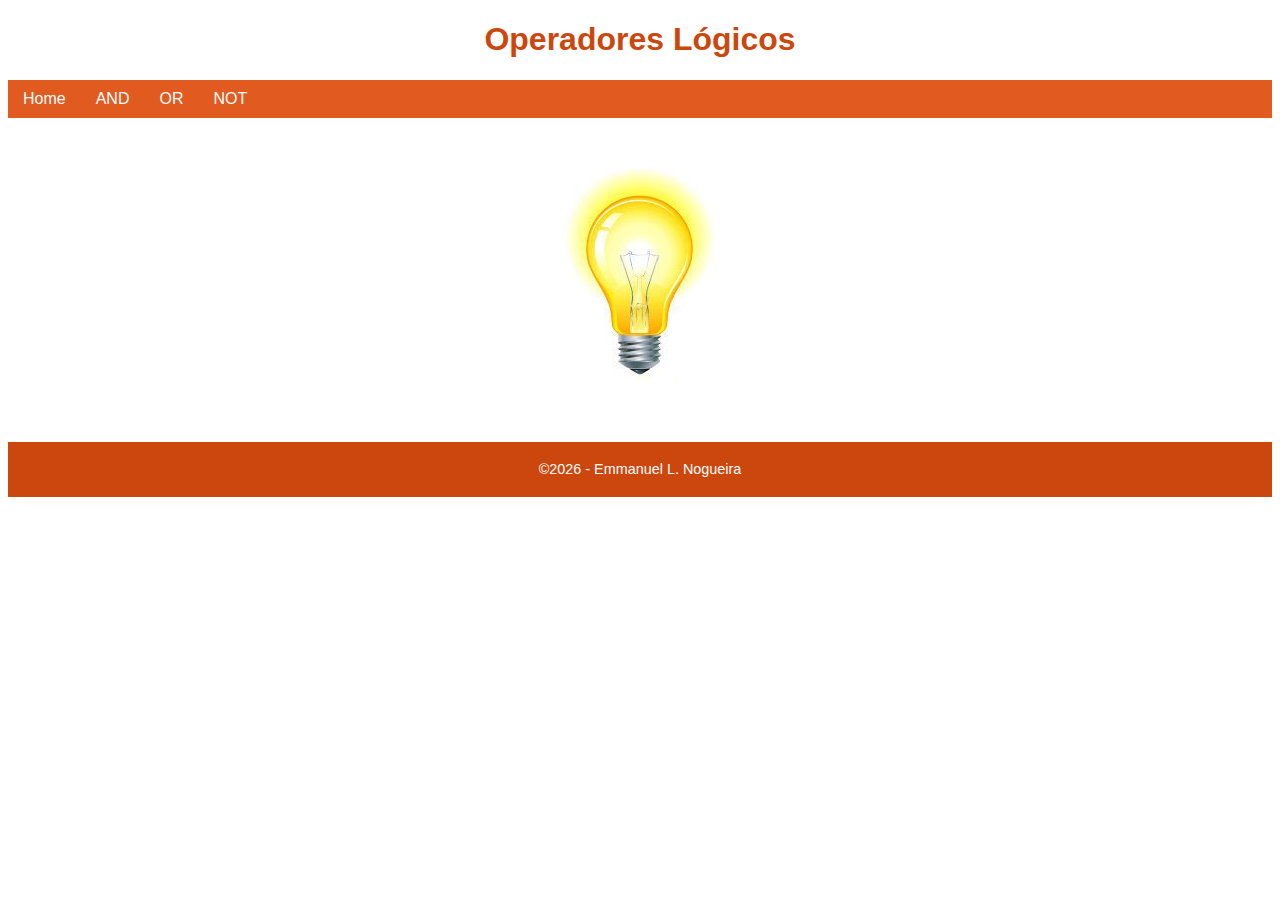
<file: simulador/index.html>
<!DOCTYPE html>

<html lang="pt-BR">

<head>
    <meta charset="UTF-8">
    <meta name="viewport" content="width=device-width, initial-scale=1.0">
    <title>Simulador</title>
    <link rel="shortcut icon" href="imagens/favicon.png" type="image/x-icon">
    <link rel="stylesheet" href="style.css">
    <link rel="manifest" href="manifest.json">
</head>

<body>
    <header>
        <h1>Operadores Lógicos</h1>
        <nav>
            <ul>
                <li><a href="index.html">Home</a></li>
                <li><a href="and.html">AND</a></li>
                <li><a href="or.html">OR</a></li>
                <li><a href="not.html">NOT</a></li>
            </ul>
        </nav>
    </header>

    <div class="conteiner">
        <img src="imagens/on.jpg" alt="lâmpada" id="lamp" onclick="sw(3)">
    </div>

    <footer>
        <p>&#169;<span id="copyrightYear"></span> - Emmanuel L. Nogueira</p>
    </footer>

    <script src="app.js"></script>
</body>

</html>
</file>
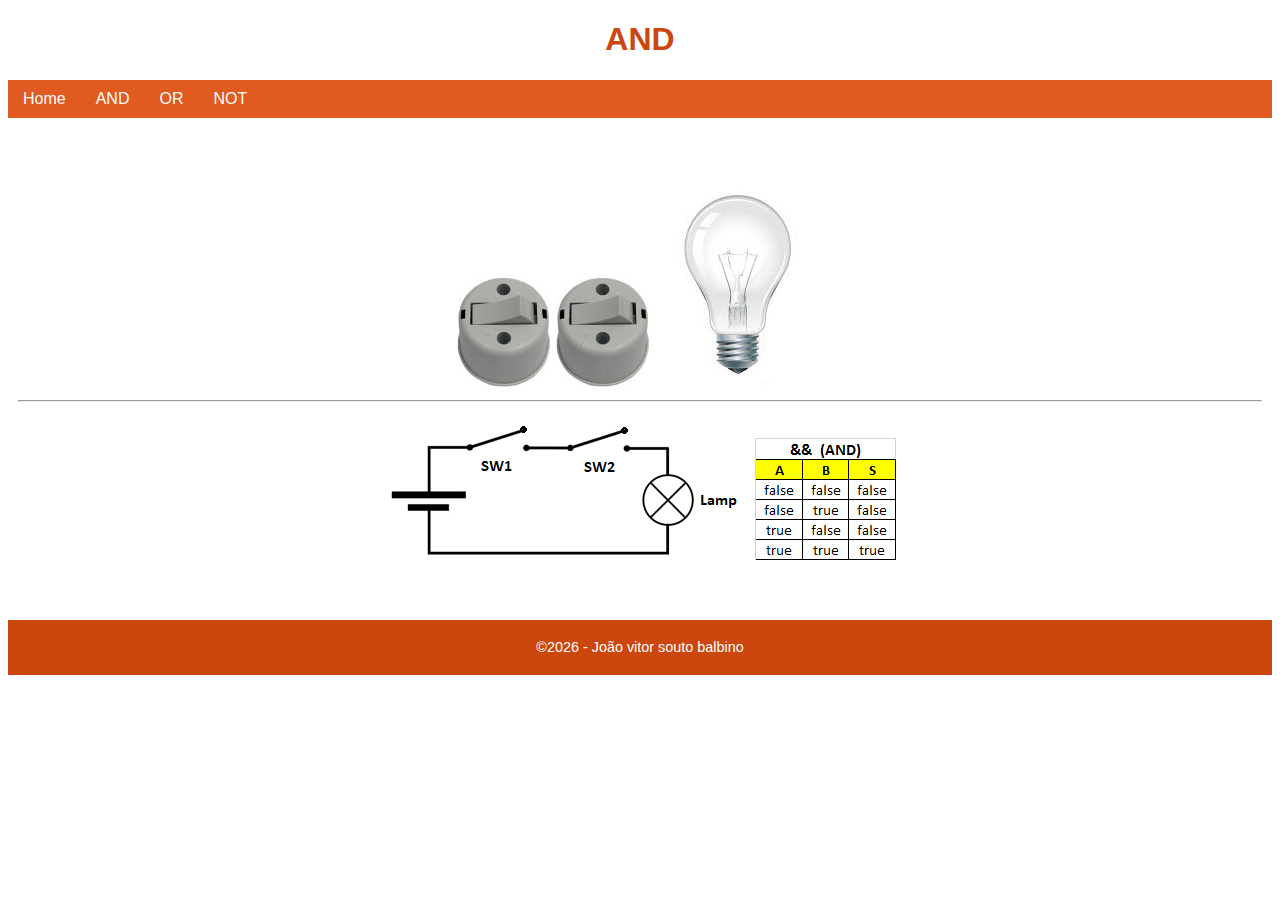
<file: simulador/and.html>
<!DOCTYPE html>

<html lang="pt-BR">

<head>
    <meta charset="UTF-8">
    <meta name="viewport" content="width=device-width, initial-scale=1.0">
    <title>AND</title>
    <link rel="shortcut icon" href="imagens/favicon.png" type="image/x-icon">
    <link rel="stylesheet" href="style.css">
    <link rel="manifest" href="manifest.json">
</head>

<body>
    <header>
        <h1>AND</h1>
        <nav>
            <ul>
                <li><a href="index.html">Home</a></li>
                <li><a href="and.html">AND</a></li>
                <li><a href="or.html">OR</a></li>
                <li><a href="not.html">NOT</a></li>
            </ul>
        </nav>
    </header>

    <div class="conteiner">
        <img src="imagens/swoff.png" alt="Interruptor" id="sw1" onclick="sw(1)">
        <img src="imagens/swoff.png" alt="Interruptor" id="sw2" onclick="sw(2)">
        <img src="imagens/off.jpg" alt="Lâmpada" id="lamp" onclick="sw(3)">
        <hr>
        <p>
            <img src="imagens/circ_and.png" alt="Circuito">
            <img src="imagens/tabeland.png" alt="Operador AND">
        </p>
    </div>

    <footer>
        <p>&#169;<span id="copyrightYear"></span> - João vitor souto balbino</p>
    </footer>

    <script src="app.js"></script>
</body>

</html>
</file>
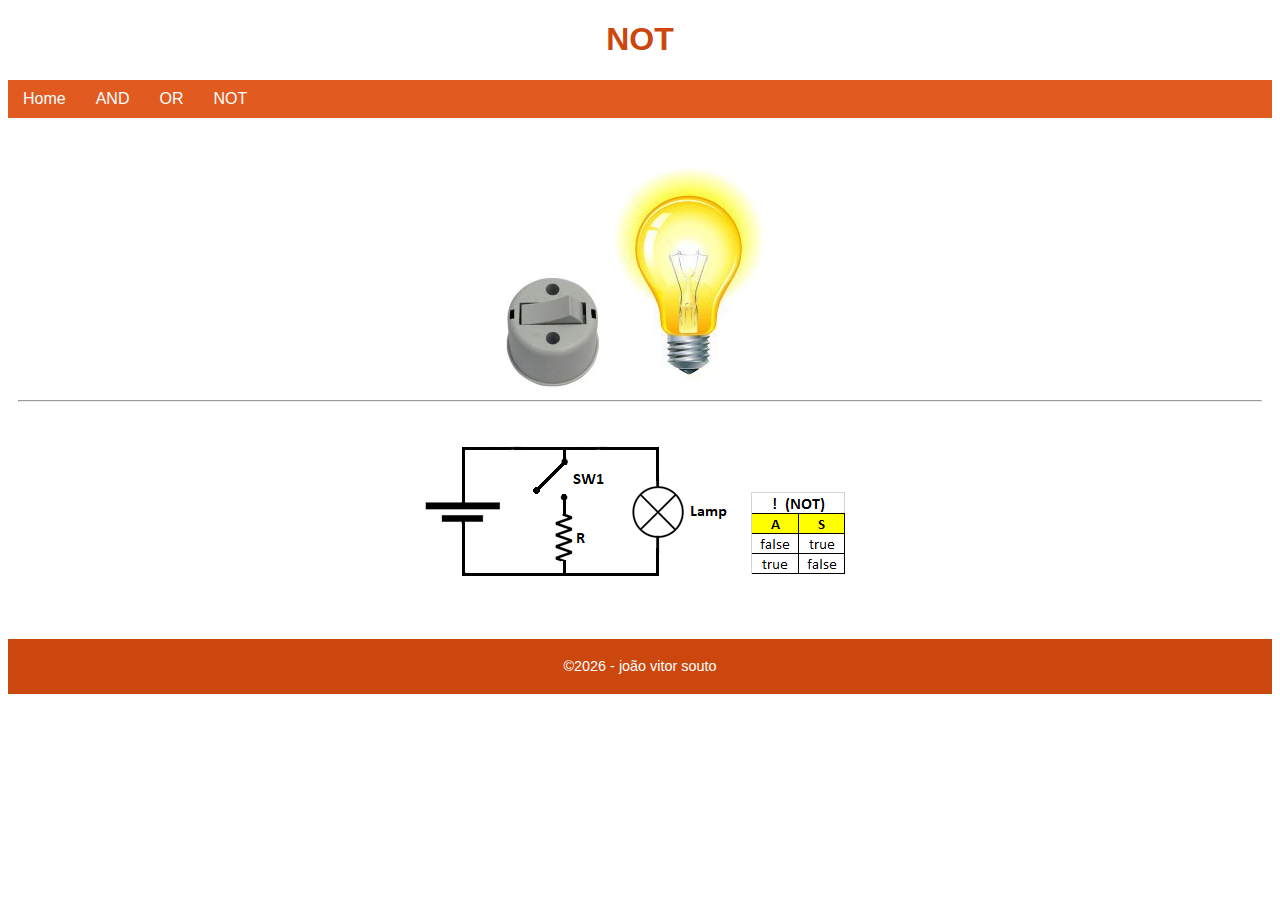
<file: simulador/not.html>
<!DOCTYPE html>

<html lang="pt-BR">

<head>
    <meta charset="UTF-8">
    <meta name="viewport" content="width=device-width, initial-scale=1.0">
    <title>NOT</title>
    <link rel="shortcut icon" href="imagens/favicon.png" type="image/x-icon">
    <link rel="stylesheet" href="style.css">
    <link rel="manifest" href="manifest.json">
</head>

<body>
    <header>
        <h1>NOT</h1>
        <nav>
            <ul>
                <li><a href="index.html">Home</a></li>
                <li><a href="and.html">AND</a></li>
                <li><a href="or.html">OR</a></li>
                <li><a href="not.html">NOT</a></li>
            </ul>
        </nav>
    </header>

    <div class="conteiner">
        <img src="imagens/swoff.png" alt="Interruptor" id="sw1" onclick="sw(1)">
        <img src="imagens/on.jpg" alt="Lâmpada" id="lamp" onclick="sw(3)">
        <hr>
        <p>
            <img src="imagens/circ_not.png" alt="Circuito">
            <img src="imagens/tabelnot.png" alt="Operador NOT">
        </p>
    </div>

    <footer>
        <p>&#169;<span id="copyrightYear"></span> - joão vitor souto</p>
    </footer>

    <script src="app.js"></script>
</body>

</html>
</file>
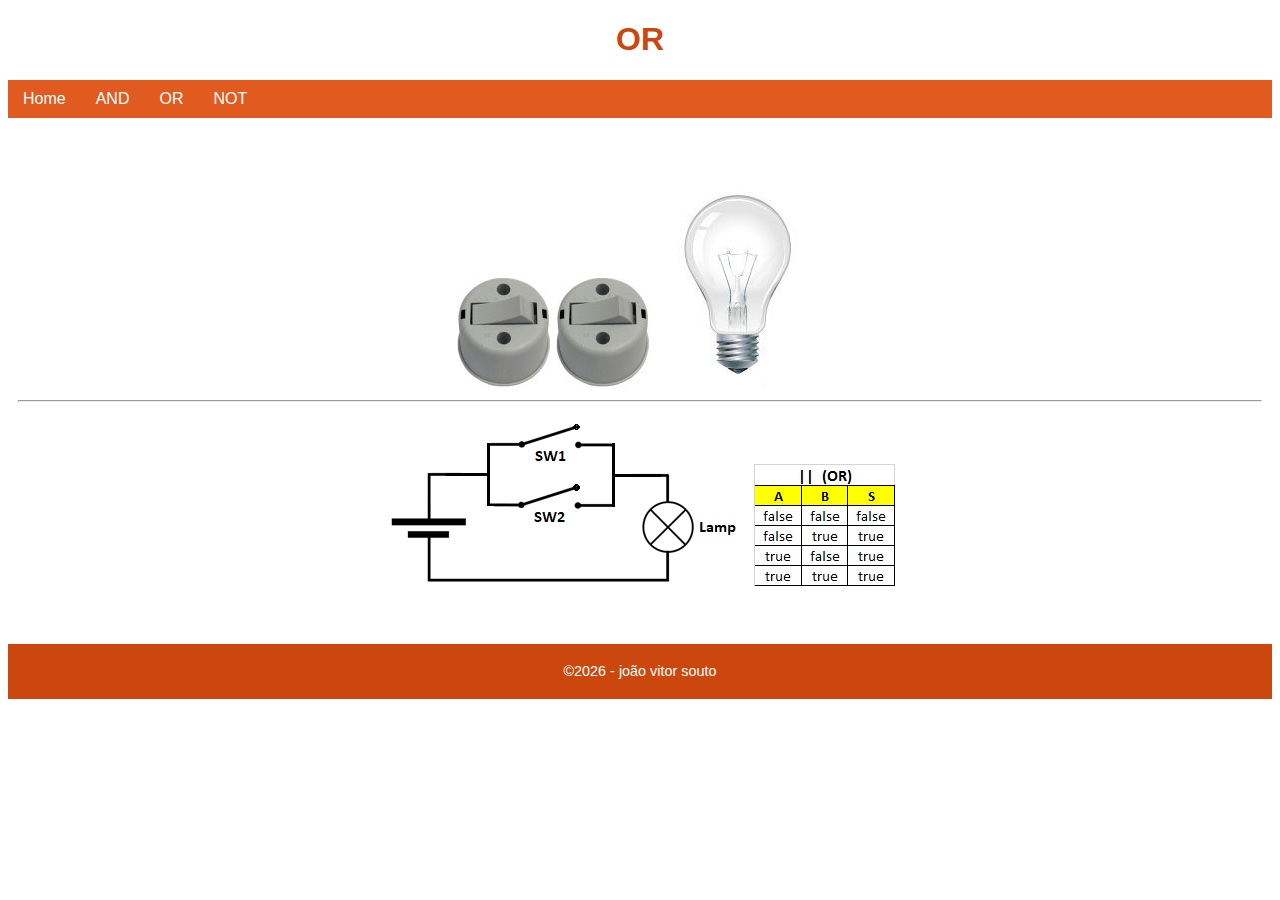
<file: simulador/or.html>
<!DOCTYPE html>

<html lang="pt-BR">

<head>
    <meta charset="UTF-8">
    <meta name="viewport" content="width=device-width, initial-scale=1.0">
    <title>OR</title>
    <link rel="shortcut icon" href="imagens/favicon.png" type="image/x-icon">
    <link rel="stylesheet" href="style.css">
    <link rel="manifest" href="manifest.json">
</head>

<body>
    <header>
        <h1>OR</h1>
        <nav>
            <ul>
                <li><a href="index.html">Home</a></li>
                <li><a href="and.html">AND</a></li>
                <li><a href="or.html">OR</a></li>
                <li><a href="not.html">NOT</a></li>
            </ul>
        </nav>
    </header>

    <div class="conteiner">
        <img src="imagens/swoff.png" alt="Interruptor" id="sw1" onclick="sw(1)">
        <img src="imagens/swoff.png" alt="Interruptor" id="sw2" onclick="sw(2)">
        <img src="imagens/off.jpg" alt="Lâmpada" id="lamp" onclick="sw(3)">
        <hr>
        <p>
            <img src="imagens/circ_or.png" alt="Circuito">
            <img src="imagens/tabelor.png" alt="Operador OR">
        </p>
    </div>

    <footer>
        <p>&#169;<span id="copyrightYear"></span> - joão vitor souto</p>
    </footer>

    <script src="app.js"></script>
</body>

</html>
</file>
<file: simulador/style.css>
/**
Folha de estilo do APP - Simulador
@author João vitor souto balbino 
*/

/* Cabeçalho */
body {
    font-family: sans-serif;
    font-size: 1em;
}

img {
    max-width: 100%;
}

header h1 {
    color: #cc470d;
    text-align: center;
}

/* Menu */
nav {
    width: 100%;
}

nav ul {
    list-style: none;
    padding: 0;
    margin: 0;
    background-color: #e15a1f;
    overflow: hidden;
}

nav ul li {
    float: left;
}

nav ul li a {
    text-decoration: none;
    color: #ffffff;
    padding: 10px 15px;
    display: block;
}

nav ul li a:hover {
    background-color: #cc470d;
}

/* Conteiner */
.conteiner {
    margin: 50px 10px;
    text-align: center;
}

#sw1 {
    float: left;
}

#sw2 {
    float: right;
}

/* Rodapé */
footer {
    width: 100%;
    background-color: #cc470d;
    color: #ffffff;
    padding: 5px 0px;
    font-size: .9em;
    text-align: center;
}

/* Layout responsivo telas com resolução superior a 576px */

@media(min-width: 576px) {
    #sw1, #sw2 {
        float: none;
    }
}
</file>
